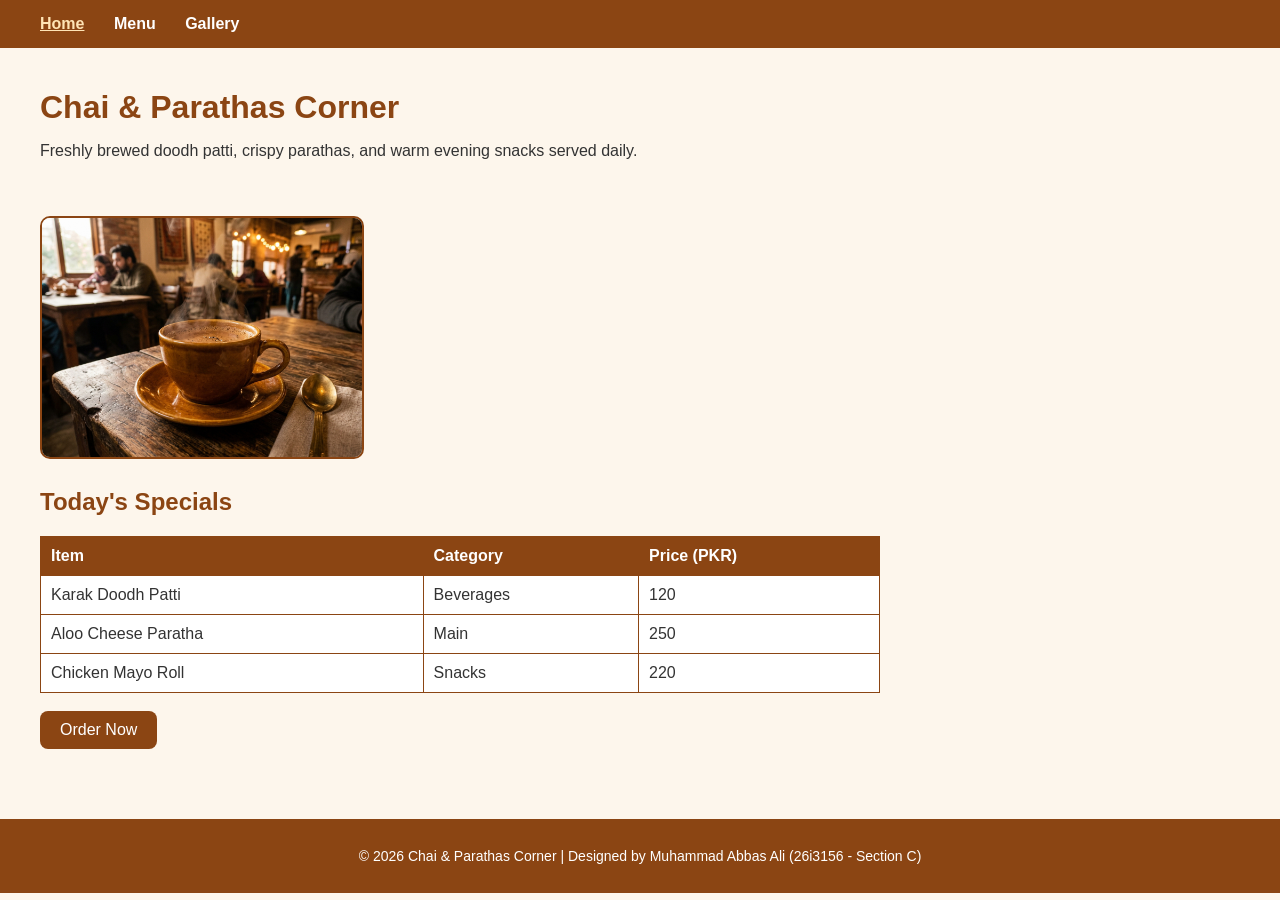
<file: index.html>
<!-- Name: Muhammad Abbas Ali | Roll Number: 26i3156 | Section: C -->
<!DOCTYPE html>
<html lang="en">
<head>
    <meta charset="UTF-8">
    <title>Chai &amp; Parathas Corner - Home</title>
    <link rel="stylesheet" href="style.css">
</head>
<body>

    <nav class="navbar">
        <a href="index.html" class="active">Home</a>
        <a href="menu.html">Menu</a>
        <a href="gallery.html">Gallery</a>
    </nav>

    <header>
        <h1>Chai &amp; Parathas Corner</h1>
        <p>Freshly brewed doodh patti, crispy parathas, and warm evening snacks served daily.</p>
    </header>

    <main>
        <img src="imageschai.jpg" alt="Cup of hot masala chai" class="hero-img">

        <h2>Today's Specials</h2>
        <table>
            <tr>
                <th>Item</th>
                <th>Category</th>
                <th>Price (PKR)</th>
            </tr>
            <tr>
                <td>Karak Doodh Patti</td>
                <td>Beverages</td>
                <td>120</td>
            </tr>
            <tr>
                <td>Aloo Cheese Paratha</td>
                <td>Main</td>
                <td>250</td>
            </tr>
            <tr>
                <td>Chicken Mayo Roll</td>
                <td>Snacks</td>
                <td>220</td>
            </tr>
        </table>

        <br>
        <button onclick="placeOrder('Today\'s Special')">Order Now</button>
    </main>

    <footer>
        <p>&copy; 2026 Chai &amp; Parathas Corner | Designed by Muhammad Abbas Ali (26i3156 - Section C)</p>
    </footer>

    <script src="script.js"></script>
</body>
</html>
</file>
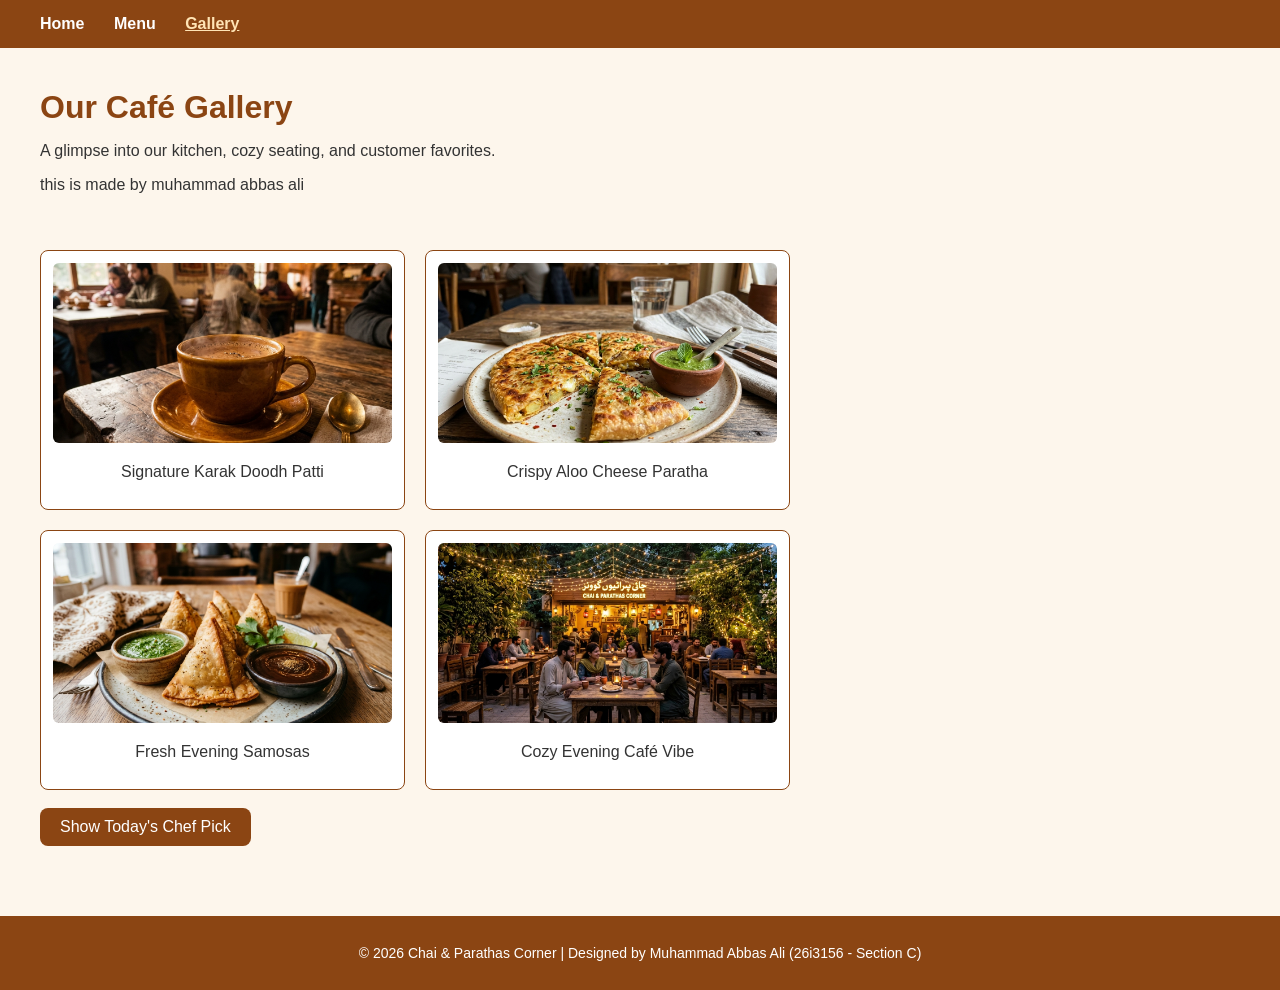
<file: gallery.html>
<!-- Name: Muhammad Abbas Ali | Roll Number: 26i3156 | Section: C -->
<!DOCTYPE html>
<html lang="en">
<head>
    <meta charset="UTF-8">
    <title>Chai &amp; Parathas Corner - Gallery</title>
    <link rel="stylesheet" href="style.css">
</head>
<body>

    <nav class="navbar">
        <a href="index.html">Home</a>
        <a href="menu.html">Menu</a>
        <a href="gallery.html" class="active">Gallery</a>
    </nav>

    <header>
        <h1>Our Café Gallery</h1>
        <p>A glimpse into our kitchen, cozy seating, and customer favorites.</p>
        <p>this is made by muhammad abbas ali</p>
    </header>

    <main>
        <div class="gallery-grid">
            <div class="gallery-card">
                <img src="imageschai.jpg" alt="Karak Doodh Patti">
                <p>Signature Karak Doodh Patti</p>
            </div>
            <div class="gallery-card">
                <img src="imagesparatha.jpg" alt="Aloo Cheese Paratha">
                <p>Crispy Aloo Cheese Paratha</p>
            </div>
            <div class="gallery-card">
                <img src="imagessamosa.jpg" alt="Golden Samosas">
                <p>Fresh Evening Samosas</p>
            </div>
            <div class="gallery-card">
                <img src="imagescafe.jpg" alt="Outdoor Seating">
                <p>Cozy Evening Café Vibe</p>
            </div>
        </div>

        <br>
        <button onclick="showChefPick()">Show Today's Chef Pick</button>
    </main>

    <footer>
        <p>&copy; 2026 Chai &amp; Parathas Corner | Designed by Muhammad Abbas Ali (26i3156 - Section C)</p>
    </footer>

    <script src="script.js"></script>
</body>
</html>
</file>
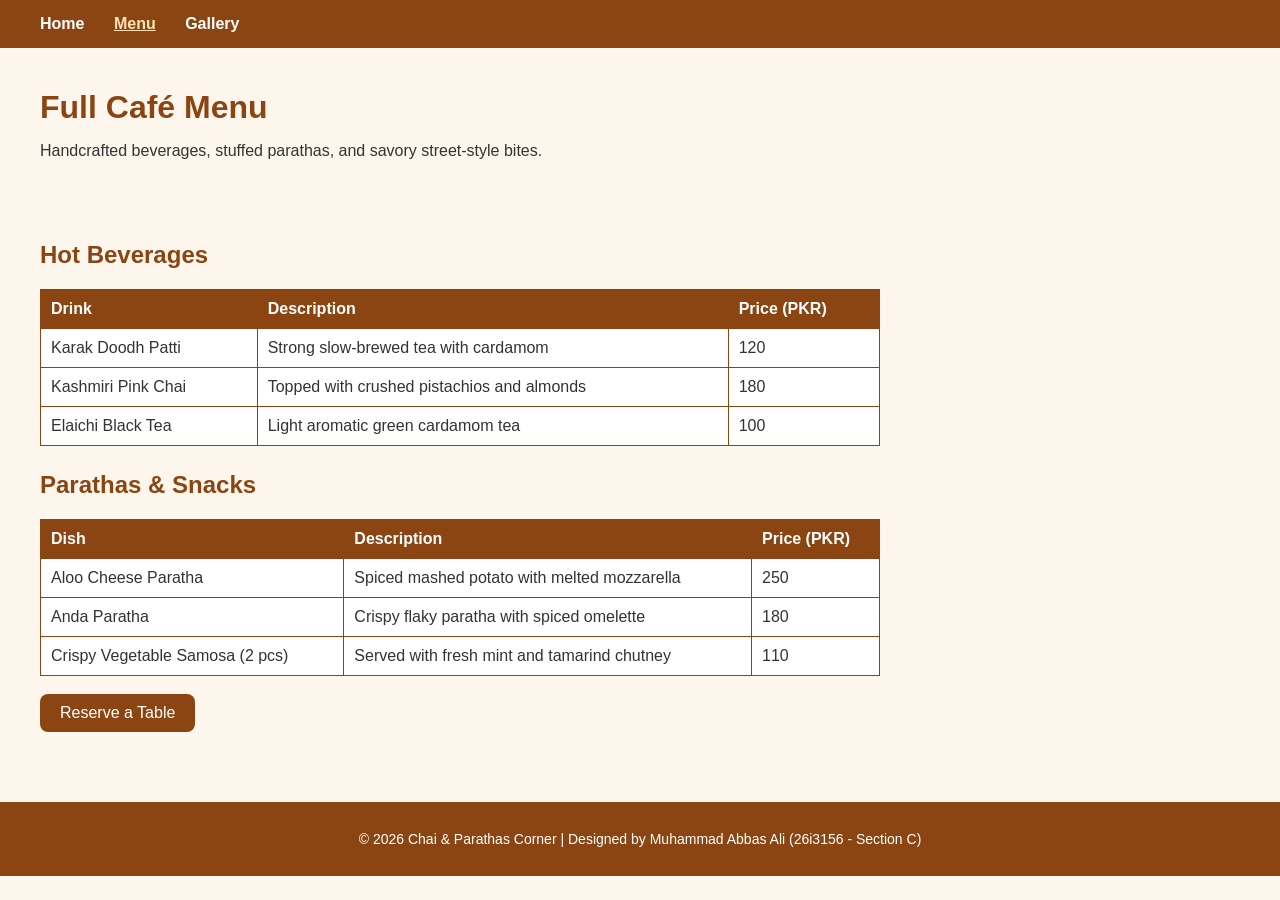
<file: menu.html>
<!-- Name: Muhammad Abbas Ali | Roll Number: 26i3156 | Section: C -->
<!DOCTYPE html>
<html lang="en">
<head>
    <meta charset="UTF-8">
    <title>Chai &amp; Parathas Corner - Menu</title>
    <link rel="stylesheet" href="style.css">
</head>
<body>

    <nav class="navbar">
        <a href="index.html">Home</a>
        <a href="menu.html" class="active">Menu</a>
        <a href="gallery.html">Gallery</a>
    </nav>

    <header>
        <h1>Full Café Menu</h1>
        <p>Handcrafted beverages, stuffed parathas, and savory street-style bites.</p>
    </header>

    <main>
        <h2>Hot Beverages</h2>
        <table>
            <tr>
                <th>Drink</th>
                <th>Description</th>
                <th>Price (PKR)</th>
            </tr>
            <tr>
                <td>Karak Doodh Patti</td>
                <td>Strong slow-brewed tea with cardamom</td>
                <td>120</td>
            </tr>
            <tr>
                <td>Kashmiri Pink Chai</td>
                <td>Topped with crushed pistachios and almonds</td>
                <td>180</td>
            </tr>
            <tr>
                <td>Elaichi Black Tea</td>
                <td>Light aromatic green cardamom tea</td>
                <td>100</td>
            </tr>
        </table>

        <h2>Parathas &amp; Snacks</h2>
        <table>
            <tr>
                <th>Dish</th>
                <th>Description</th>
                <th>Price (PKR)</th>
            </tr>
            <tr>
                <td>Aloo Cheese Paratha</td>
                <td>Spiced mashed potato with melted mozzarella</td>
                <td>250</td>
            </tr>
            <tr>
                <td>Anda Paratha</td>
                <td>Crispy flaky paratha with spiced omelette</td>
                <td>180</td>
            </tr>
            <tr>
                <td>Crispy Vegetable Samosa (2 pcs)</td>
                <td>Served with fresh mint and tamarind chutney</td>
                <td>110</td>
            </tr>
        </table>

        <br>
        <button onclick="reserveTable()">Reserve a Table</button>
    </main>

    <footer>
        <p>&copy; 2026 Chai &amp; Parathas Corner | Designed by Muhammad Abbas Ali (26i3156 - Section C)</p>
    </footer>

    <script src="script.js"></script>
</body>
</html>
</file>
<file: style.css>
/* Name: Muhammad Abbas Ali | Roll Number: 26i3156 | Section: C */

body {
    background-color: #fdf6ec;
    color: #333333;
    font-family: Arial, sans-serif;
    margin: 0;
    padding: 0;
}

.navbar {
    background-color: #8b4513;
    padding: 15px 40px;
}

.navbar a {
    color: #ffffff;
    text-decoration: none;
    margin-right: 25px;
    font-weight: bold;
    font-size: 16px;
}

.navbar a:hover,
.navbar a.active {
    text-decoration: underline;
    color: #ffe4b5;
}

header, main {
    padding: 20px 40px;
}

h1 {
    color: #8b4513;
    font-size: 32px;
    margin-bottom: 8px;
}

h2 {
    color: #8b4513;
    margin-top: 25px;
}

.hero-img {
    width: 320px;
    border-radius: 10px;
    border: 2px solid #8b4513;
}

table {
    border-collapse: collapse;
    width: 70%;
    background-color: #ffffff;
}

th {
    background-color: #8b4513;
    color: #ffffff;
}

th, td {
    border: 1px solid #8b4513;
    padding: 10px;
    text-align: left;
}

.gallery-grid {
    display: grid;
    grid-template-columns: repeat(2, 1fr);
    gap: 20px;
    max-width: 750px;
}

.gallery-card {
    background-color: #ffffff;
    border: 1px solid #8b4513;
    border-radius: 8px;
    padding: 12px;
    text-align: center;
}

.gallery-card img {
    width: 100%;
    height: 180px;
    object-fit: cover;
    border-radius: 6px;
}

button {
    background-color: #8b4513;
    color: #ffffff;
    padding: 10px 20px;
    border: none;
    border-radius: 8px;
    font-size: 16px;
    cursor: pointer;
}

button:hover {
    background-color: #6f360e;
}

footer {
    background-color: #8b4513;
    color: #ffffff;
    text-align: center;
    padding: 15px;
    margin-top: 50px;
    font-size: 14px;
}
</file>
